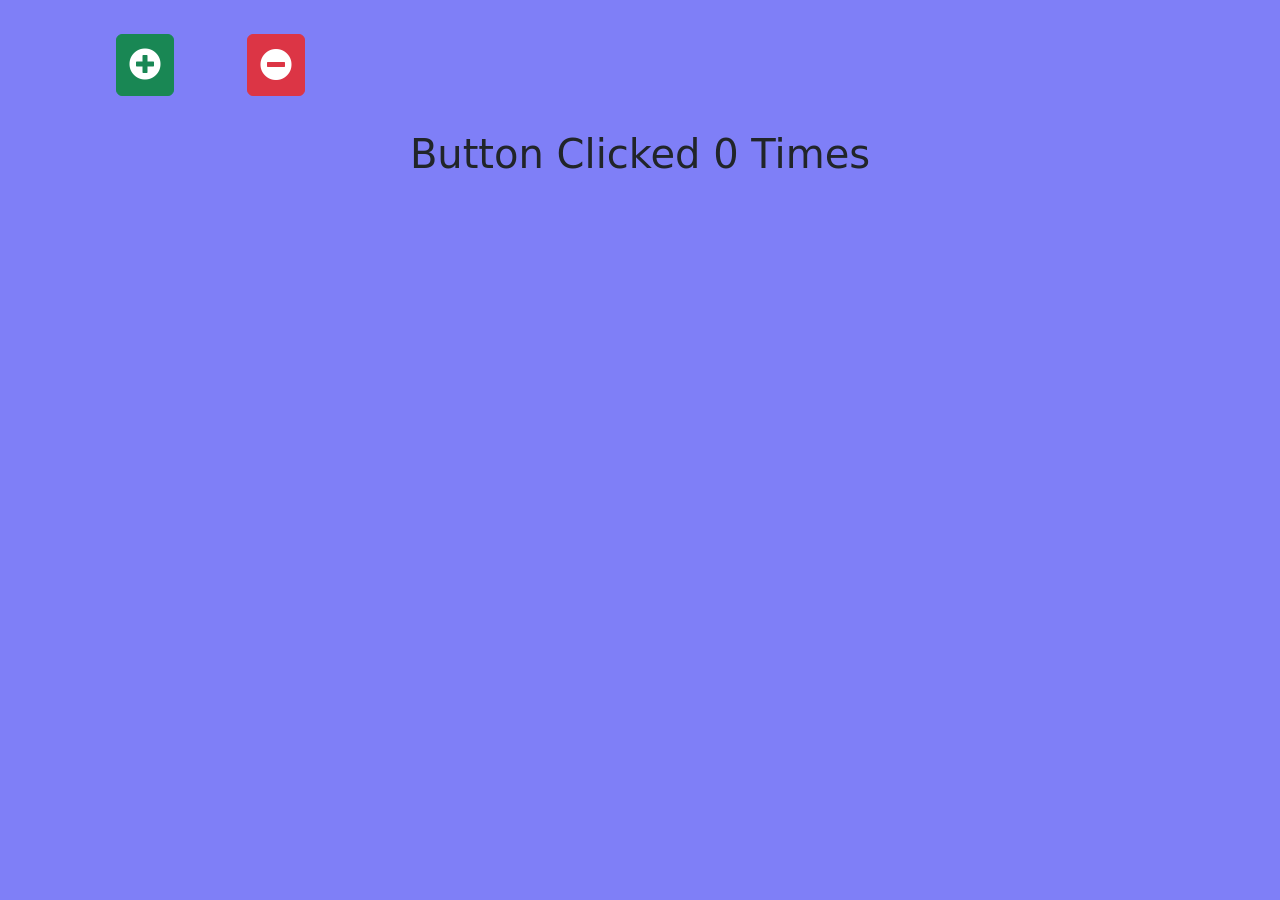
<file: index.html>
<!DOCTYPE html>
<html lang="en">

<head>
    <meta charset="UTF-8">
    <meta http-equiv="X-UA-Compatible" content="IE=edge">
    <meta name="viewport" content="width=device-width, initial-scale=1.0">
    <link href="https://cdn.jsdelivr.net/npm/bootstrap@5.1.3/dist/css/bootstrap.min.css" rel="stylesheet">
    <link rel="stylesheet" href="https://pro.fontawesome.com/releases/v5.10.0/css/all.css"
        integrity="sha384-AYmEC3Yw5cVb3ZcuHtOA93w35dYTsvhLPVnYs9eStHfGJvOvKxVfELGroGkvsg+p" crossorigin="anonymous" />
    <link rel="stylesheet" href="style.css">
    <title>Document</title>

</head>

<body>

    <div class="container">
        <button id="btn" class="btn btn-success fa-2x"><i class="fas fa-plus-circle"></i></button>
        <button id="button" class="btn btn-danger fa-2x"><i class="fas fa-minus-circle"></i></button>
    </div>
    <h1>Button Clicked <span id="display">0</span> Times </h1>


    <script src="script.js"></script>
</body>

</html>
</file>
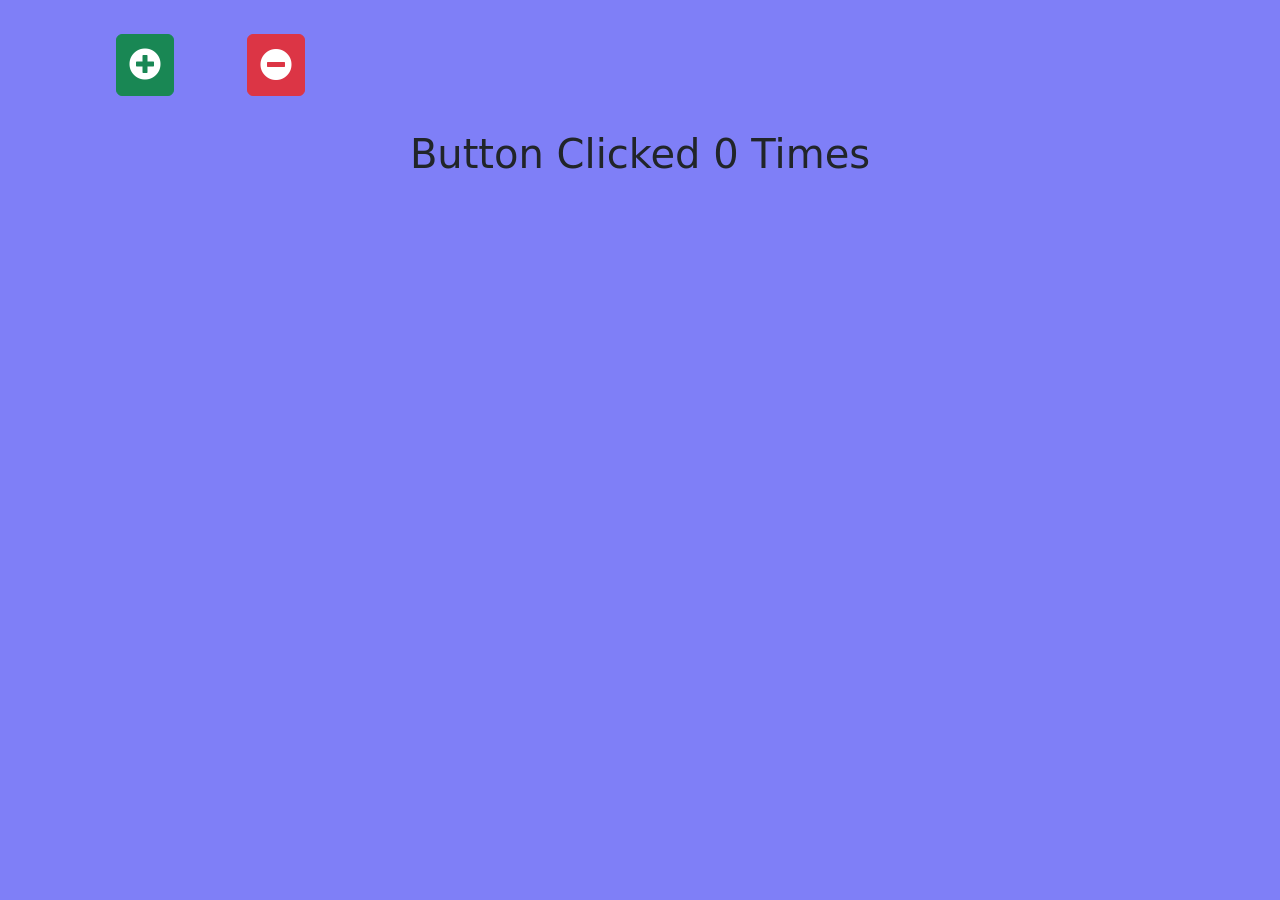
<file: button.html>
<!DOCTYPE html>
<html lang="en">

<head>
    <meta charset="UTF-8">
    <meta http-equiv="X-UA-Compatible" content="IE=edge">
    <meta name="viewport" content="width=device-width, initial-scale=1.0">
    <link href="https://cdn.jsdelivr.net/npm/bootstrap@5.1.3/dist/css/bootstrap.min.css" rel="stylesheet">
    <link rel="stylesheet" href="https://pro.fontawesome.com/releases/v5.10.0/css/all.css"
        integrity="sha384-AYmEC3Yw5cVb3ZcuHtOA93w35dYTsvhLPVnYs9eStHfGJvOvKxVfELGroGkvsg+p" crossorigin="anonymous" />
    <link rel="stylesheet" href="button.css">
    <title>Document</title>

</head>

<body>

    <div class="container">
        <button id="btn" class="btn btn-success fa-2x"><i class="fas fa-plus-circle"></i></button>
        <button id="button" class="btn btn-danger fa-2x"><i class="fas fa-minus-circle"></i></button>
    </div>
    <h1>Button Clicked <span id="display">0</span> Times </h1>


    <script src="button.js"></script>
</body>

</html>
</file>
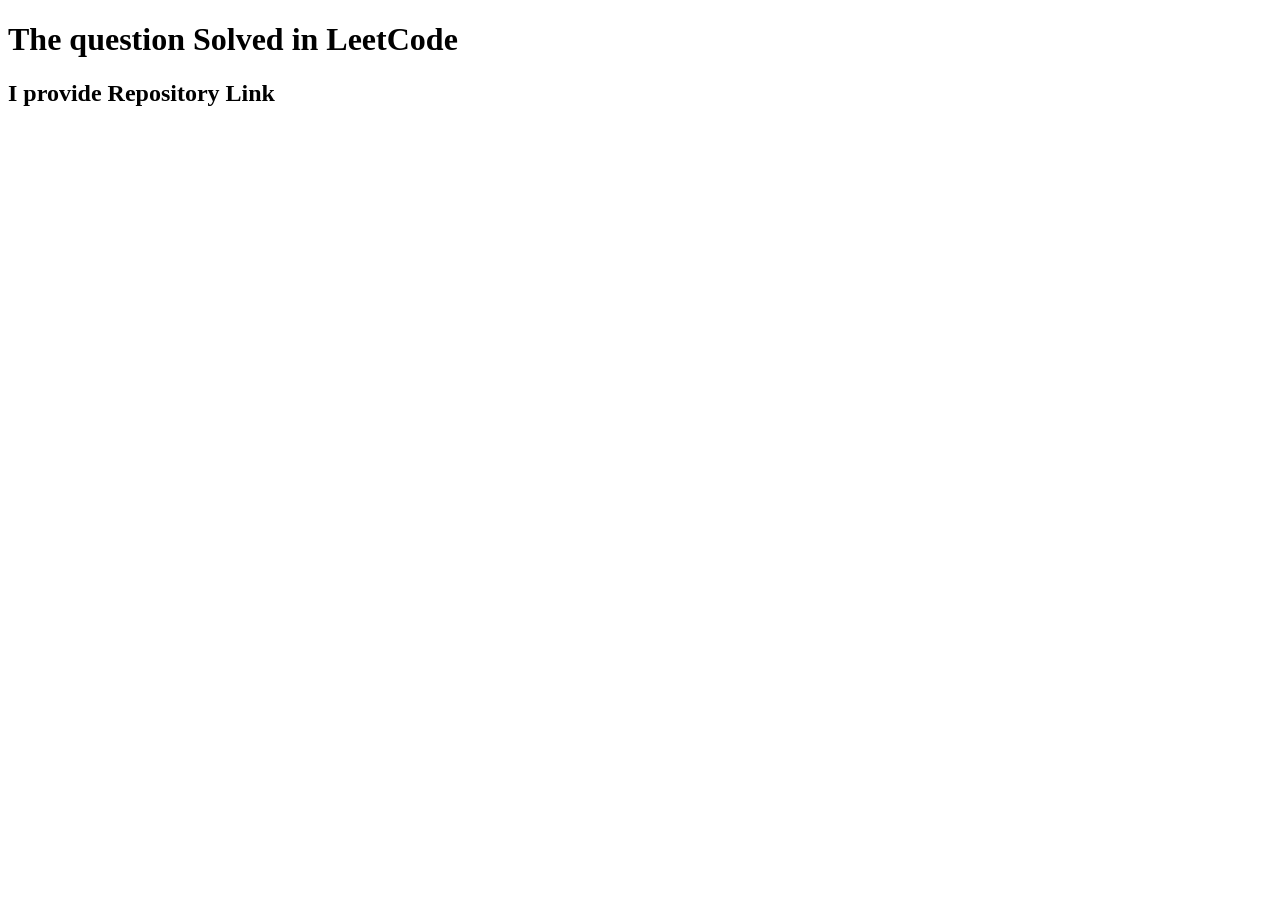
<file: string.html>
<!DOCTYPE html>
<html lang="en">

<head>
    <meta charset="UTF-8">
    <meta http-equiv="X-UA-Compatible" content="IE=edge">
    <meta name="viewport" content="width=device-width, initial-scale=1.0">
    <title>LeetCode</title>
</head>

<body>
    <h1>The question Solved in LeetCode</h1>
    <h2> I provide Repository Link</h2>

</body>

<script src="string.js"></script>
</html>
</file>
<file: style.css>
container{
    display:flex;
    justify-content:center;
    text-align:center;
    margin-top:100px;
}


h1{
    text-align:center;
}

#btn{
margin: 34px;
}

#button{
margin: 34px;
}

body{
    background-color: rgb(127, 127, 247);
}
</file>
<file: button.css>
container{
    display:flex;
    justify-content:center;
    text-align:center;
    margin-top:100px;
}


h1{
    text-align:center;
}

#btn{
margin: 34px;
}

#button{
margin: 34px;
}

body{
    background-color: rgb(127, 127, 247);
}
</file>
